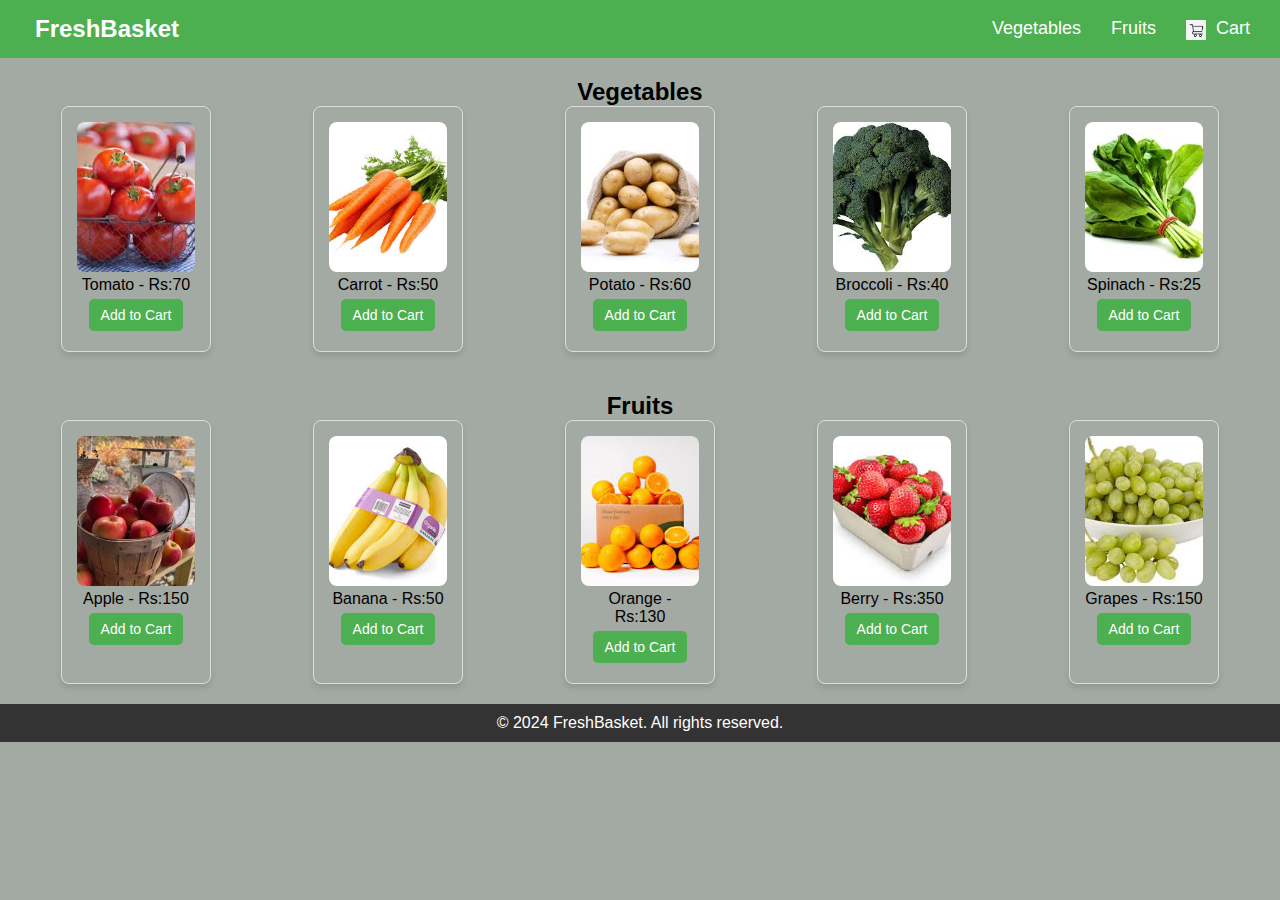
<file: template/index.html>
<!DOCTYPE html>
<html lang="en">
<head>
  <meta charset="UTF-8">
  <meta name="viewport" content="width=device-width, initial-scale=1.0">
  <title>FreshBasket</title>
  <link rel="stylesheet" href="../static/style.css">
</head>
<body>

  <!-- Navbar -->
  <nav class="navbar">
    <div class="navbar-brand">
      <a href="#">FreshBasket</a>
    </div>
    <ul class="navbar-menu">
      <li><a href="#vegetables">Vegetables</a></li>
      <li><a href="#fruits">Fruits</a></li>
      <li>
        <a href="cart.html">
          <img src="cart1.png" alt="Cart" class="cart-icon"> Cart
        </a>
      </li>
    </ul>
  </nav>
  


  <!-- Main Body -->
  <main>
    <!-- Vegetables Section -->
    <section id="vegetables" class="product-section">
      <h2>Vegetables</h2>
      <div class="products">
        <div class="product-card">
          <img src="tomato.jpeg" alt="Tomato">
          <p>Tomato - Rs:70</p>

          <button onclick="addToCart('Tomato')">Add to Cart</button>
          
        </div>
        <div class="product-card">
          <img src="carrot.jpeg" alt="Carrot">
          <p>Carrot - Rs:50</p>
          <button onclick="addToCart('Carrot')">Add to Cart</button>
          
        </div>
        <div class="product-card">
          <img src="potato.jpeg" alt="Potato">
          <p>Potato - Rs:60</p>
          <button onclick="addToCart('Potato')">Add to Cart</button>
          
        </div>
        <div class="product-card">
          <img src="brocoli.jpeg" alt="Broccoli">
          <p>Broccoli - Rs:40</p>
          <button onclick="addToCart('Broccoli')">Add to Cart</button>
          
        </div>
        <div class="product-card">
          <img src="spinach.jpeg" alt="Spinach">
          <p>Spinach - Rs:25</p>
          <button onclick="addToCart('Spinach')">Add to Cart</button>
          
        </div>
      </div>
    </section>

    <!-- Fruits Section -->
    <section id="fruits" class="product-section">
      <h2>Fruits</h2>
      <div class="products">
        <div class="product-card">
          <img src="apple.jpeg" alt="Apple">
          <p>Apple - Rs:150</p>
          <button onclick="addToCart('Apple')">Add to Cart</button>
          
        </div>
        <div class="product-card">
          <img src="banana.jpeg" alt="Banana">
          <p>Banana - Rs:50</p>
          <button onclick="addToCart('Banana')">Add to Cart</button>
        
        </div>
        <div class="product-card">
          <img src="orange.jpeg" alt="Orange">
          
          <p>Orange - Rs:130</p>
          <button onclick="addToCart('Orange')">Add to Cart</button>
          
        </div>
        <div class="product-card">
          <img src="strawberry.jpeg" alt="Strawberry">
          <p>Berry - Rs:350</p>
          <button onclick="addToCart('Strawberry')">Add to Cart</button>
   
        </div>
        <div class="product-card">
          <img src="grapes.jpeg" alt="Grapes">
          <p>Grapes - Rs:150</p>
          <button onclick="addToCart('Grapes')">Add to Cart</button>
          
        </div>
      </div>
    </section>
  </main>

  <!-- Footer -->
  <footer>
    <p>&copy; 2024 FreshBasket. All rights reserved.</p>
  </footer>

  <script src="../static/js/script.js"></script>
  <script src="../static/js/cart.js"></script>
</body>
</html>
</file>
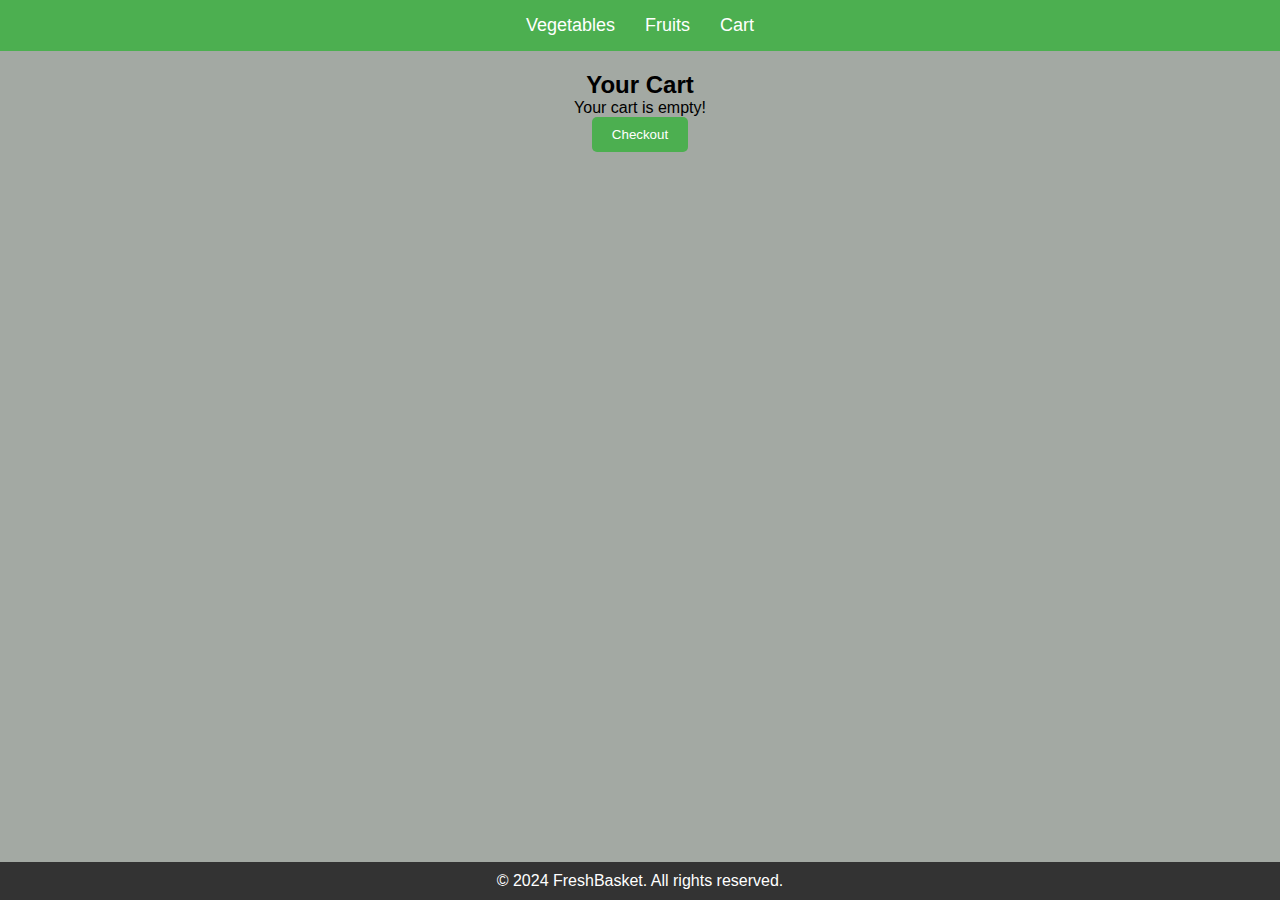
<file: template/cart.html>
<!DOCTYPE html>
<html lang="en">
<head>
  <meta charset="UTF-8">
  <meta name="viewport" content="width=device-width, initial-scale=1.0">
  <title>Cart - FreshBasket</title>
  <style>
    /* General Styling */
    * {
      margin: 0;
      padding: 0;
      box-sizing: border-box;
      font-family: Arial, sans-serif;
    }
    
    body {
      display: flex;
      flex-direction: column;
      min-height: 100vh;
      background-color: rgb(163, 169, 163);
    }
    
    /* Navbar Styling */
    .navbar {
      background-color: #4CAF50;
      padding: 15px;
      text-align: center;
    }
    
    .navbar ul {
      list-style-type: none;
      display: flex;
      justify-content: center;
    }
    
    .navbar li {
      display: inline;
      margin: 0 15px;
    }
    
    .navbar a {
      color: white;
      text-decoration: none;
      font-size: 18px;
    }
    
    .navbar a:hover {
      color: #ffeb3b;
    }

    /* Cart Section Styles */
    .cart-section {
      padding: 20px;
      text-align: center;
      width: 30vw;
      margin-left: auto;
      margin-right: auto;
    }
    
    .cart-item {
      display: flex;
      justify-content: space-between;
      align-items: center;
      margin: 10px 0;
      padding: 10px;
      border: 1px solid #ddd;
      border-radius: 5px;
    }
    
    .cart-item p {
      margin: 0;
    }
    
    .cart-item button {
      background-color: #ff4d4d;
      color: white;
      border: none;
      padding: 5px 10px;
      border-radius: 5px;
      cursor: pointer;
    }

    .cart-item button:hover {
      background-color: #ff1a1a;
    }
    
    .cart-item input[type="number"] {
      width: 50px;
      text-align: center;
      margin-right: 10px;
    }

    /* Footer Styles */
    footer {
      background-color: #333;
      color: white;
      text-align: center;
      padding: 10px;
      position: fixed;
      bottom: 0;
      width: 100%;
    }
    
    /* Checkout button style */
    button.checkout-btn {
      background-color: #4CAF50;
      color: white;
      padding: 10px 20px;
      border: none;
      border-radius: 5px;
      cursor: pointer;
    }

    button.checkout-btn:hover {
      background-color: #45a049;
    }
  </style>
</head>
<body>

  <!-- Navbar -->
  <nav class="navbar">
    <ul>
      <li><a href="index.html#vegetables">Vegetables</a></li>
      <li><a href="index.html#fruits">Fruits</a></li>
      <li><a href="cart.html">Cart</a></li>
    </ul>
  </nav>

  <!-- Cart Section -->
  <main>
    <section id="cart" class="cart-section">
      <h2>Your Cart</h2>
      <div id="cart-items"></div>
      <p id="cart-total"></p>
      <button class="checkout-btn" onclick="checkout()">Checkout</button>
    </section>
  </main>

  <!-- Footer -->
  <footer>
    <p>&copy; 2024 FreshBasket. All rights reserved.</p>
  </footer>

  <script>
    // Sample item prices
    const itemPrices = {
     "Tomato": 70,
    "Carrot": 50,
    "Potato": 60,
    "Broccoli":40,
    "Spinach": 25,
    "Apple": 150,
    "Banana": 50,
    "Orange": 130,
    "Strawberry": 350,
    "Grapes": 150
    };

    // Display the cart items
    function displayCart() {
      const cartItemsContainer = document.getElementById("cart-items");
      const cart = JSON.parse(localStorage.getItem("cart")) || [];

      cartItemsContainer.innerHTML = "";

      if (cart.length === 0) {
        cartItemsContainer.innerHTML = "<p>Your cart is empty!</p>";
        document.getElementById("cart-total").innerText = "";
        return;
      }

      let total = 0;

      cart.forEach((item, index) => {
        const itemDiv = document.createElement("div");
        itemDiv.classList.add("cart-item");
        itemDiv.innerHTML = `
          <p>${item.name} - $${(itemPrices[item.name] * item.quantity).toFixed(2)}</p>
          <input type="number" min="1" value="${item.quantity}" onchange="updateQuantity(${index}, this.value)">
          <button onclick="removeFromCart(${index})">Remove</button>
        `;
        cartItemsContainer.appendChild(itemDiv);

        total += itemPrices[item.name] * item.quantity;
      });

      document.getElementById("cart-total").innerText = `Total: $${total.toFixed(2)}`;
    }

    // Update quantity of an item
    function updateQuantity(index, quantity) {
      const cart = JSON.parse(localStorage.getItem("cart")) || [];
      cart[index].quantity = parseInt(quantity);
      localStorage.setItem("cart", JSON.stringify(cart));
      displayCart();
    }

    // Remove an item from the cart
    function removeFromCart(index) {
      const cart = JSON.parse(localStorage.getItem("cart")) || [];
      cart.splice(index, 1);
      localStorage.setItem("cart", JSON.stringify(cart));
      displayCart();
    }

    // Checkout process
    function checkout() {
      const cart = JSON.parse(localStorage.getItem("cart")) || [];
      if (cart.length === 0) {
        alert("Your cart is empty!");
        return;
      }
      alert("Thank you for your purchase!");
      localStorage.removeItem("cart");
      displayCart();
    }

    // Initialize the cart display
    window.onload = displayCart;
  </script>
  
</body>
</html>
</file>
<file: static/style.css>
/* General Styling */
* {
    margin: 0;
    padding: 0;
    box-sizing: border-box;
    font-family: Arial, sans-serif;
  }
  
  body {
    display: flex;
    flex-direction: column;
    min-height: 100vh;
    background-color: rgb(163, 169, 163);
  }
  
  /* Navbar Styling */
  /* Navbar Styling */
.navbar {
  display: flex;
  justify-content: space-between; /* This will place the brand and menu on opposite sides */
  align-items: center; /* Center items vertically */
  background-color: #4CAF50;
  padding: 15px;
}

.navbar-brand a {
  margin-left: 20PX;
  color: white;
  text-decoration: none;
  font-size: 24px; /* Adjust font size as necessary */
  font-weight: bold; /* Make the brand name bold */
}

.navbar-menu {
  list-style-type: none;
  display: flex;
  margin: 0; /* Remove default margin */
}

.navbar-menu li {
  margin: 0 15px; /* Space between menu items */
}

.navbar-menu a {
  color: white;
  text-decoration: none;
  font-size: 18px;
  transition: color 0.3s ease;
}

.navbar-menu a:hover {
  color: #ddd;
  transform: scale(1.1);
  transition: transform 0.3s ease, color 0.3s ease;
}
.cart-icon {
  width: 20px; /* Adjust size as needed */
  height: 20px; /* Keep aspect ratio */
  margin-right: 5px; /* Space between icon and text */
  vertical-align: middle; /* Aligns the image with the text */
}

  /* Main Content */
  .main {
    flex: 1;
    padding: 20px;
  }
  
  /* Product Section Styling */
  .product-section {
    padding: 20px;
    text-align: center;
    animation: fadeIn 0.8s ease;
  }
  
  @keyframes fadeIn {
    from {
      opacity: 0;
      transform: translateY(20px);
    }
    to {
      opacity: 1;
      transform: translateY(0);
    }
  }
  
  /* Products Container */
  .products {
    display: flex;
    justify-content: space-around;
    flex-wrap: wrap;
    gap: 20px;
  }
  
  /* Product Card Styling */
  .product-card {
    border: 1px solid #ddd;
    padding: 15px;
    width: 150px;
    text-align: center;
    border-radius: 8px;
    box-shadow: 0px 4px 6px rgba(0, 0, 0, 0.1);
    transition: transform 0.3s ease, box-shadow 0.3s ease;
    cursor: pointer;
  }
  
  .product-card:hover {
    transform: scale(1.05);
    box-shadow: 0px 6px 12px rgba(0, 0, 0, 0.15);
  }
  
  /* Product Image */
  .product-card img {
    max-width: 100%;
    border-radius: 8px;
    transition: transform 0.3s ease;
  }
  
  .product-card:hover img {
    transform: scale(1.1);
  }
  
  /* Product Button Styling */
  .product-card button {
    display: inline-block;
    margin: 5px 0;
    padding: 8px 12px;
    background-color: #4CAF50;
    color: white;
    border: none;
    border-radius: 5px;
    cursor: pointer;
    font-size: 14px;
    transition: background-color 0.3s ease, transform 0.3s ease;
  }
  
  .product-card button:hover {
    background-color: #45a049;
    transform: translateY(-2px);
  }
  
  /* Footer Styling */
  footer {
    background-color: #333;
    color: white;
    text-align: center;
    padding: 10px;
    animation: slideUp 0.8s ease;
  }
  
  @keyframes slideUp {
    from {
      opacity: 0;
      transform: translateY(20px);
    }
    to {
      opacity: 1;
      transform: translateY(0);
    }
  }
  
  /* Cart Section */
  .cart-section {
    padding: 20px;
    text-align: center;
  }
  
  /* Cart Item Styling */
  .cart-item {
    display: flex;
    justify-content: space-between;
    align-items: center;
    margin: 10px 0;
    padding: 10px;
    border: 1px solid #ddd;
    border-radius: 5px;
    animation: slideIn 0.5s ease;
    transition: transform 0.3s ease, background-color 0.3s ease;
  }
  
  @keyframes slideIn {
    from {
      transform: translateX(-50px);
      opacity: 0;
    }
    to {
      transform: translateX(0);
      opacity: 1;
    }
  }
  
  .cart-item:hover {
    background-color: #f9f9f9;
    transform: scale(1.02);
  }
  
  /* Cart Item Text */
  .cart-item p {
    margin: 0;
    transition: color 0.3s ease;
  }
  
  .cart-item:hover p {
    color: #555;
  }
  
  /* Cart Item Button */
  .cart-item button {
    background-color: #ff4d4d;
    color: white;
    border: none;
    padding: 5px 10px;
    border-radius: 5px;
    cursor: pointer;
    transition: background-color 0.3s ease, transform 0.3s ease;
  }
  
  .cart-item button:hover {
    background-color: #ff1a1a;
    transform: translateY(-2px);
  }
  .product-card img {
    height: 150px; /* Adjust size as needed */
    object-fit: cover; /* This keeps aspect ratio while filling the space */
  }
  .cart-section {
    padding: 20px;
    background-color: #f8f8f8;
    text-align: center;
    border-radius: 8px;
    box-shadow: 0px 4px 6px rgba(0, 0, 0, 0.1);
  }
  .product-card button:focus {
    outline: 2px solid #4CAF50;
    outline-offset: 2px;
  }
</file>
